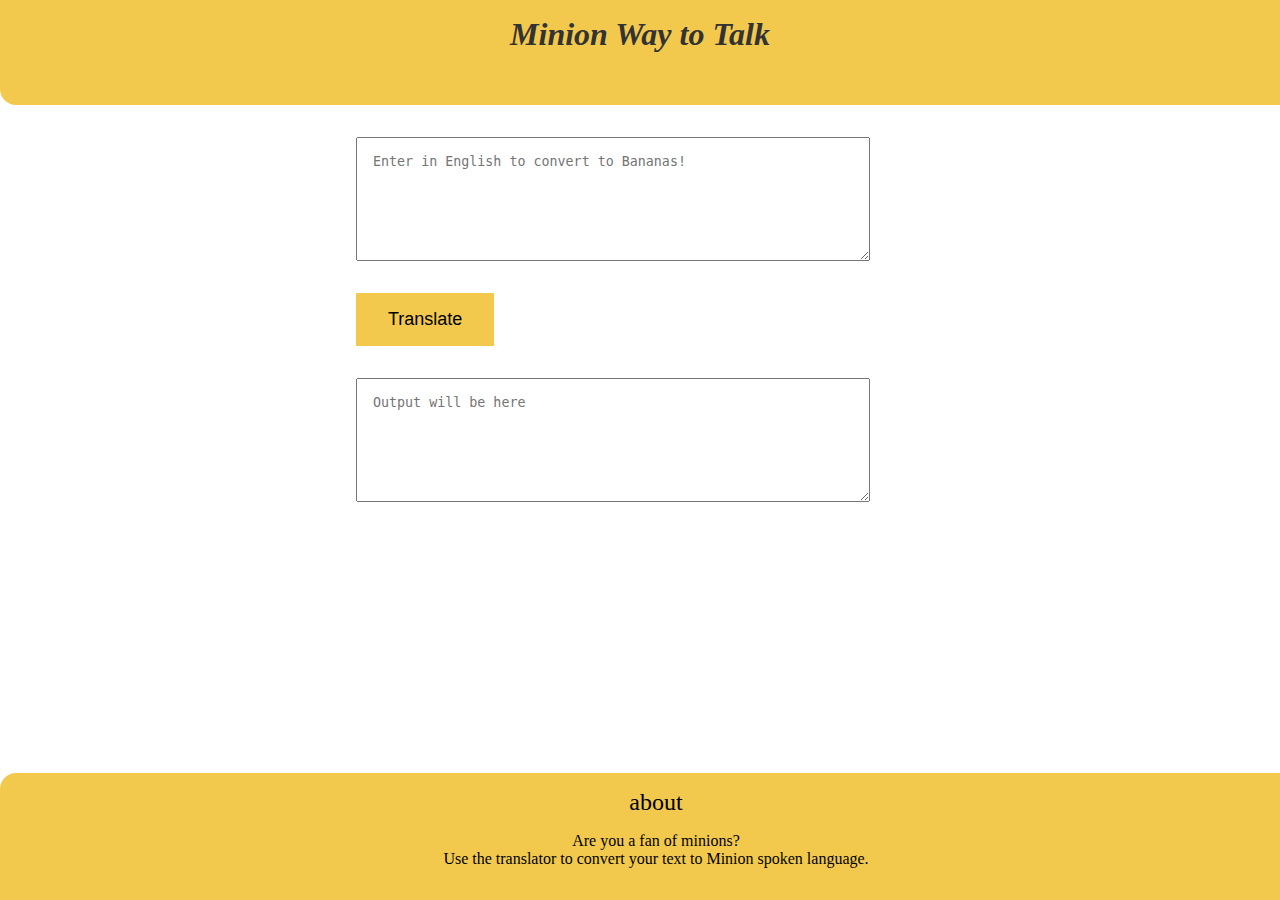
<file: index.html>
<!DOCTYPE html>
<html lang="en">
<head>
    <meta charset="UTF-8">
    <meta name="viewport" content="width=device-width, initial-scale=1.0">
    <title>Translator</title>
    <link href="style.css" rel="stylesheet">
</head>
<body>
    <!-- <h2>@nav</h2> -->
    
        <nav class="navigation container">
            <div class="nav-brand"><i><strong>Minion Way to Talk</strong></i></div>
            <br>
            <br>
        </nav>
        <main>
        <textarea
        class="txt-input"
        id="txt-input1"
        placeholder="Enter in English to convert to Bananas!"></textarea>
        <button id="btn-translate">Translate</button>
        <!-- <div class = "txt-input"style="font-size: larger;">Output will come here 👇🏻</div> -->
        <div class = "txt-input" >
            <textarea id="output1" placeholder="Output will be here"></textarea>
        </div>
    </main>
    <footer class="footer">
        <div style="font-size: x-large;">about</div>
        <p>
            Are you a fan of minions?
            <br>Use the translator
            to convert your text to Minion spoken language.
            
        </p>
    </footer>
    <script src="app.js" type="text/javascript"></script>
</body>
</html>
</file>
<file: style.css>
/* similarly using . for the class */
@import url('https://fonts.googleapis.com/css2?family=Montserrat:wght@400;700&display=swap');

:root {
    --primary-color: #F2C94C;
    --dark-gray: #6b7280;
    --goog-gray: #f3f4f6;
    --black: #333333; 
    --width-break:600px;
}

body {
        margin: 0px;
}
main {
    margin: auto;
    padding: 1rem;
    max-width: var(--width-break);
}


/**containers**/

hr {
    margin: 2rem 0rem;
}

.container {
    padding-left: 1rem;
    padding-right: 1rem;
}

.container-centre {
    max-width: 600px;
    margin: auto;
}

.link {
    text-decoration: none;
    padding: 0.5rem 1rem;
}

.primary-link {
    background-color: var(--primary-color);
    border-radius: 0.5rem;
    color: white;
}

.secondary-link {
    color: var(--primary-color);
    border-radius: 0.5rem;
    border: 1px solid var(--primary-color);
}

/** lists**/
.non-bullet {
    list-style: none;
}

.list-item-inline {
    display: inline;
    padding: 0rem 0.5rem;

}

.navigation {
    background-color: var(--primary-color);
    color:var(--black);
    padding: 1rem;
    border-bottom-left-radius: 1rem;
   
}

.navigation .nav-brand {
    font-weight: bold;
    text-align: center;
    font-size: 2rem;
}

.navigation .nav-pills {
    text-align: right;
}

.navigation .link {
    color: white;

}

.navigation .link-active {
    font-weight: bold;
}

/** header**/

.hero {
    padding: 2rem;
}

.hero .hero-img {
    max-width: 350px;
    display: block;
    margin: auto;
}

.hero .hero-heading {
    font-size: 2rem;
    padding-top: 1rem;
    color: var(--dark-gray);
    text-align:center;
}

/** sections **/

.section h3 {
    color: var(--primary-color);
    text-align: center;
    padding: 2rem;
}

.ow{
background-color: var(--goog-gray);
}
/** footer **/
.footer{
    background-color: var(--primary-color);
    position: fixed;
    bottom: 0;
    width: 100%;
    padding: 1rem;
    text-align: center;
    border-top-left-radius: 1rem;

}

.footer .link{
    color: white;
}

.footer ul{
    padding-inline-start: 0px;
}


/* Extra */
textarea{
    width: 80%;
    height: 10vh;
    margin: 1rem;
    padding: 1rem;
    display: block;
}
#output{
border: 1px solid black;
height: 10vh;
width: 80%;

}


button {
    background-color: var(--primary-color);
    border: none;
    margin: 1rem;
    padding: 1rem 2rem;
    align-items: flex-start;
    text-align: center;
    /* font-family: 'Kalam', cursive; */
    font-size: large;
}
</file>
